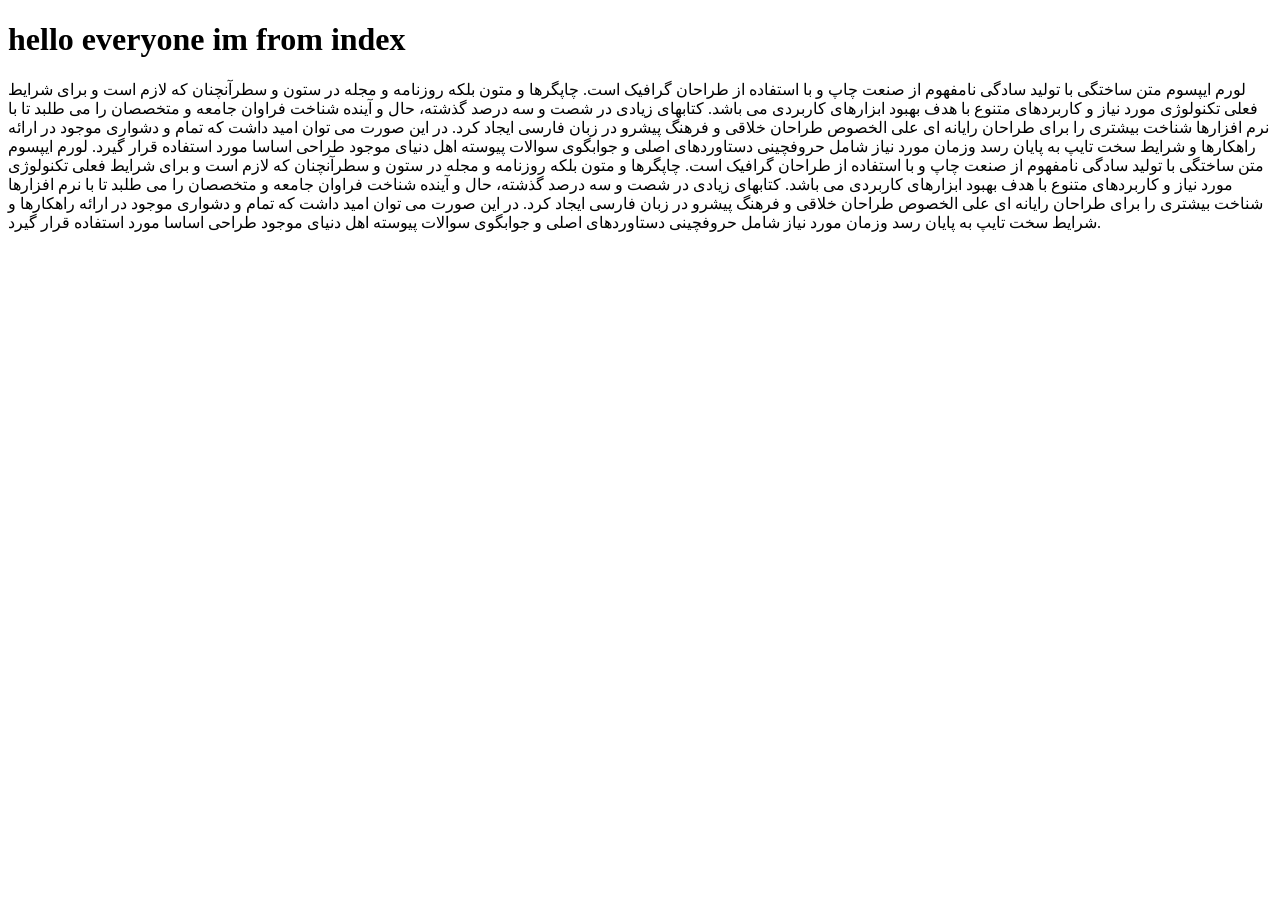
<file: website/templates/website/index.html>
<!DOCTYPE html>
<html lang="en">
<head>
    <meta charset="UTF-8">
    <meta name="viewport" content="width=device-width, initial-scale=1.0">
    <title>Index</title>
</head>
<body>
    <h1>hello everyone im from index</h1>
    <p> لورم ایپسوم متن ساختگی با تولید سادگی نامفهوم از صنعت چاپ و با استفاده از طراحان گرافیک است. چاپگرها و متون بلکه روزنامه و مجله در ستون و سطرآنچنان که لازم است و برای شرایط فعلی تکنولوژی مورد نیاز و کاربردهای متنوع با هدف بهبود ابزارهای کاربردی می باشد. کتابهای زیادی در شصت و سه درصد گذشته، حال و آینده شناخت فراوان جامعه و متخصصان را می طلبد تا با نرم افزارها شناخت بیشتری را برای طراحان رایانه ای علی الخصوص طراحان خلاقی و فرهنگ پیشرو در زبان فارسی ایجاد کرد. در این صورت می توان امید داشت که تمام و دشواری موجود در ارائه راهکارها و شرایط سخت تایپ به پایان رسد وزمان مورد نیاز شامل حروفچینی دستاوردهای اصلی و جوابگوی سوالات پیوسته اهل دنیای موجود طراحی اساسا مورد استفاده قرار گیرد.

لورم ایپسوم متن ساختگی با تولید سادگی نامفهوم از صنعت چاپ و با استفاده از طراحان گرافیک است. چاپگرها و متون بلکه روزنامه و مجله در ستون و سطرآنچنان که لازم است و برای شرایط فعلی تکنولوژی مورد نیاز و کاربردهای متنوع با هدف بهبود ابزارهای کاربردی می باشد. کتابهای زیادی در شصت و سه درصد گذشته، حال و آینده شناخت فراوان جامعه و متخصصان را می طلبد تا با نرم افزارها شناخت بیشتری را برای طراحان رایانه ای علی الخصوص طراحان خلاقی و فرهنگ پیشرو در زبان فارسی ایجاد کرد. در این صورت می توان امید داشت که تمام و دشواری موجود در ارائه راهکارها و شرایط سخت تایپ به پایان رسد وزمان مورد نیاز شامل حروفچینی دستاوردهای اصلی و جوابگوی سوالات پیوسته اهل دنیای موجود طراحی اساسا مورد استفاده قرار گیرد. </p>
</body>
</html>
</file>
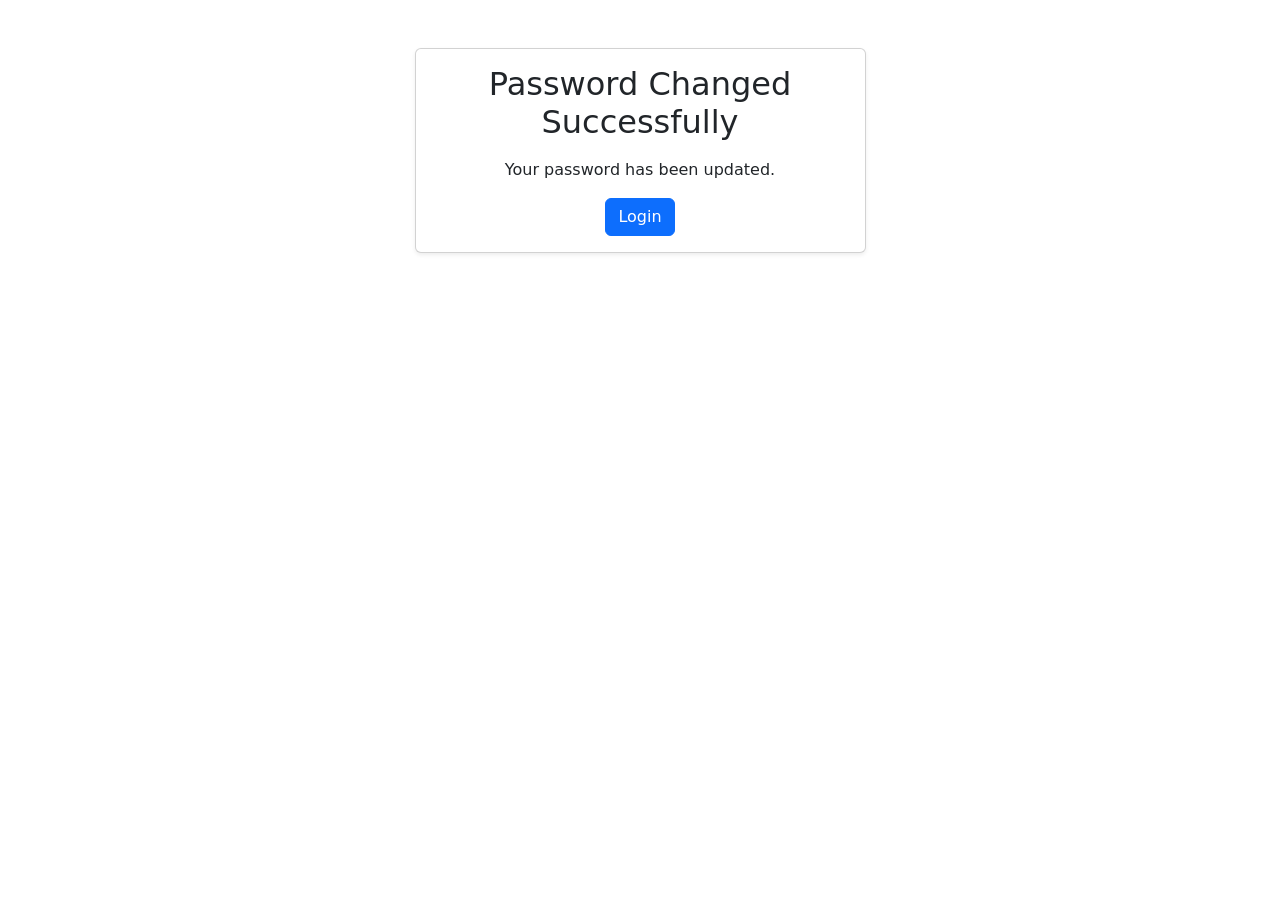
<file: templates/accounts/password-reset-complete.html>
<!DOCTYPE html>
<html>

<head>

<title>Password Changed</title>

<link href="https://cdn.jsdelivr.net/npm/bootstrap@5.3.3/dist/css/bootstrap.min.css" 
rel="stylesheet">

</head>


<body>


<div class="container mt-5">


<div class="row justify-content-center">


<div class="col-md-5">


<div class="card shadow-sm">


<div class="card-body text-center">


<h2 class="mb-3">
Password Changed Successfully
</h2>


<p>
Your password has been updated.
</p>



<a href="{% url 'accounts:login' %}" 
class="btn btn-primary">

Login

</a>


</div>


</div>


</div>


</div>


</div>


</body>

</html>
</file>
